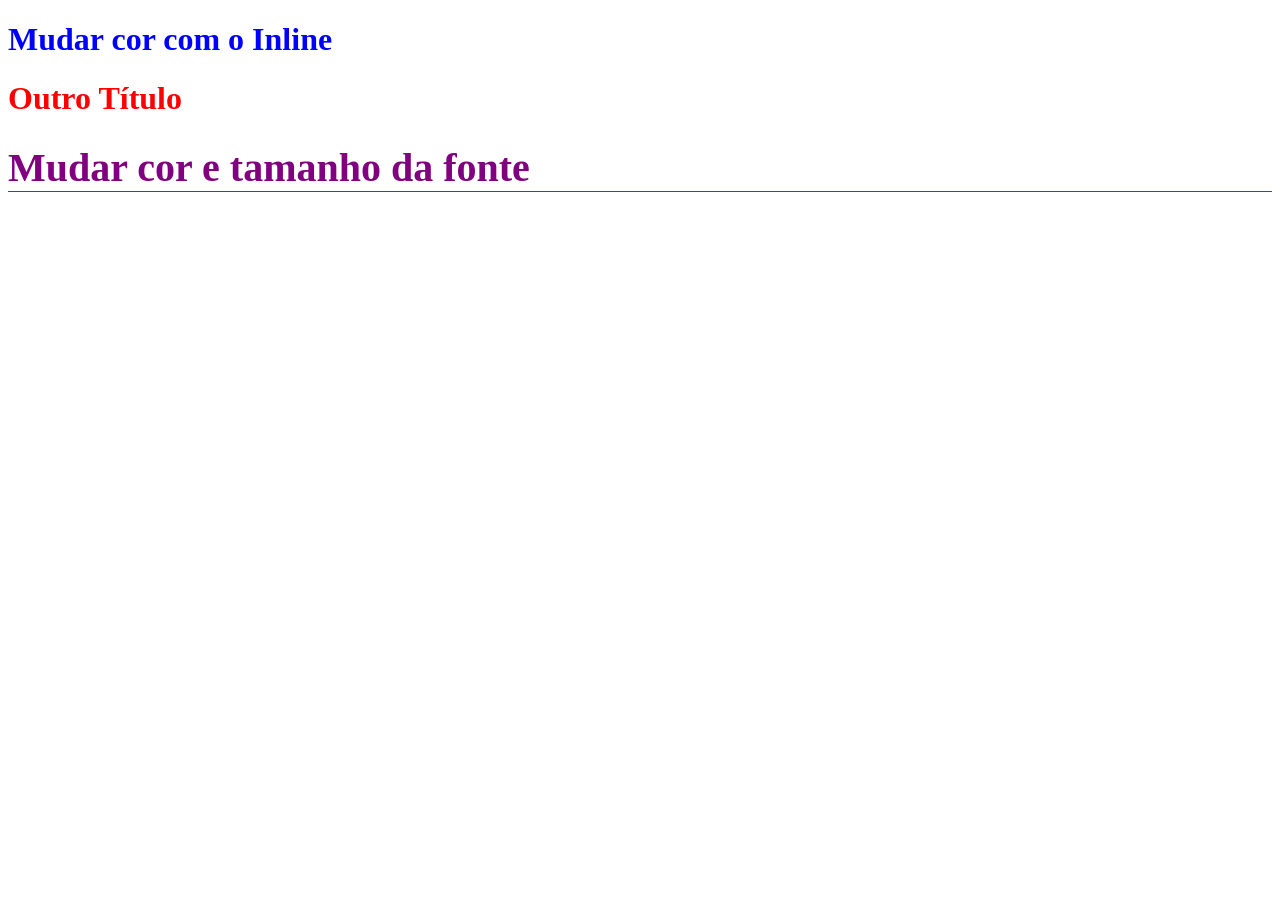
<file: ARQUIVOS/3_CSS/index.html>
<!DOCTYPE html>
<html lang="en">
<head>
    <meta charset="UTF-8">
    <meta name="viewport" content="width=device-width, initial-scale=1.0">
    <title>CSS</title>
</head>
<body>
    <!-- 1 - inline CSS -->
     <h1 style="color: blue;">Mudar cor com o Inline</h1>
     <h1 style="color: red;"> Outro Título</h1>

     <!-- 2 - Multiplas Regras  -->
     <h1 style="color:purple; font-size: 40px; border-bottom: 1px solid red;">
        Mudar cor e tamanho da fonte</h1>


</body>
</html>
</file>
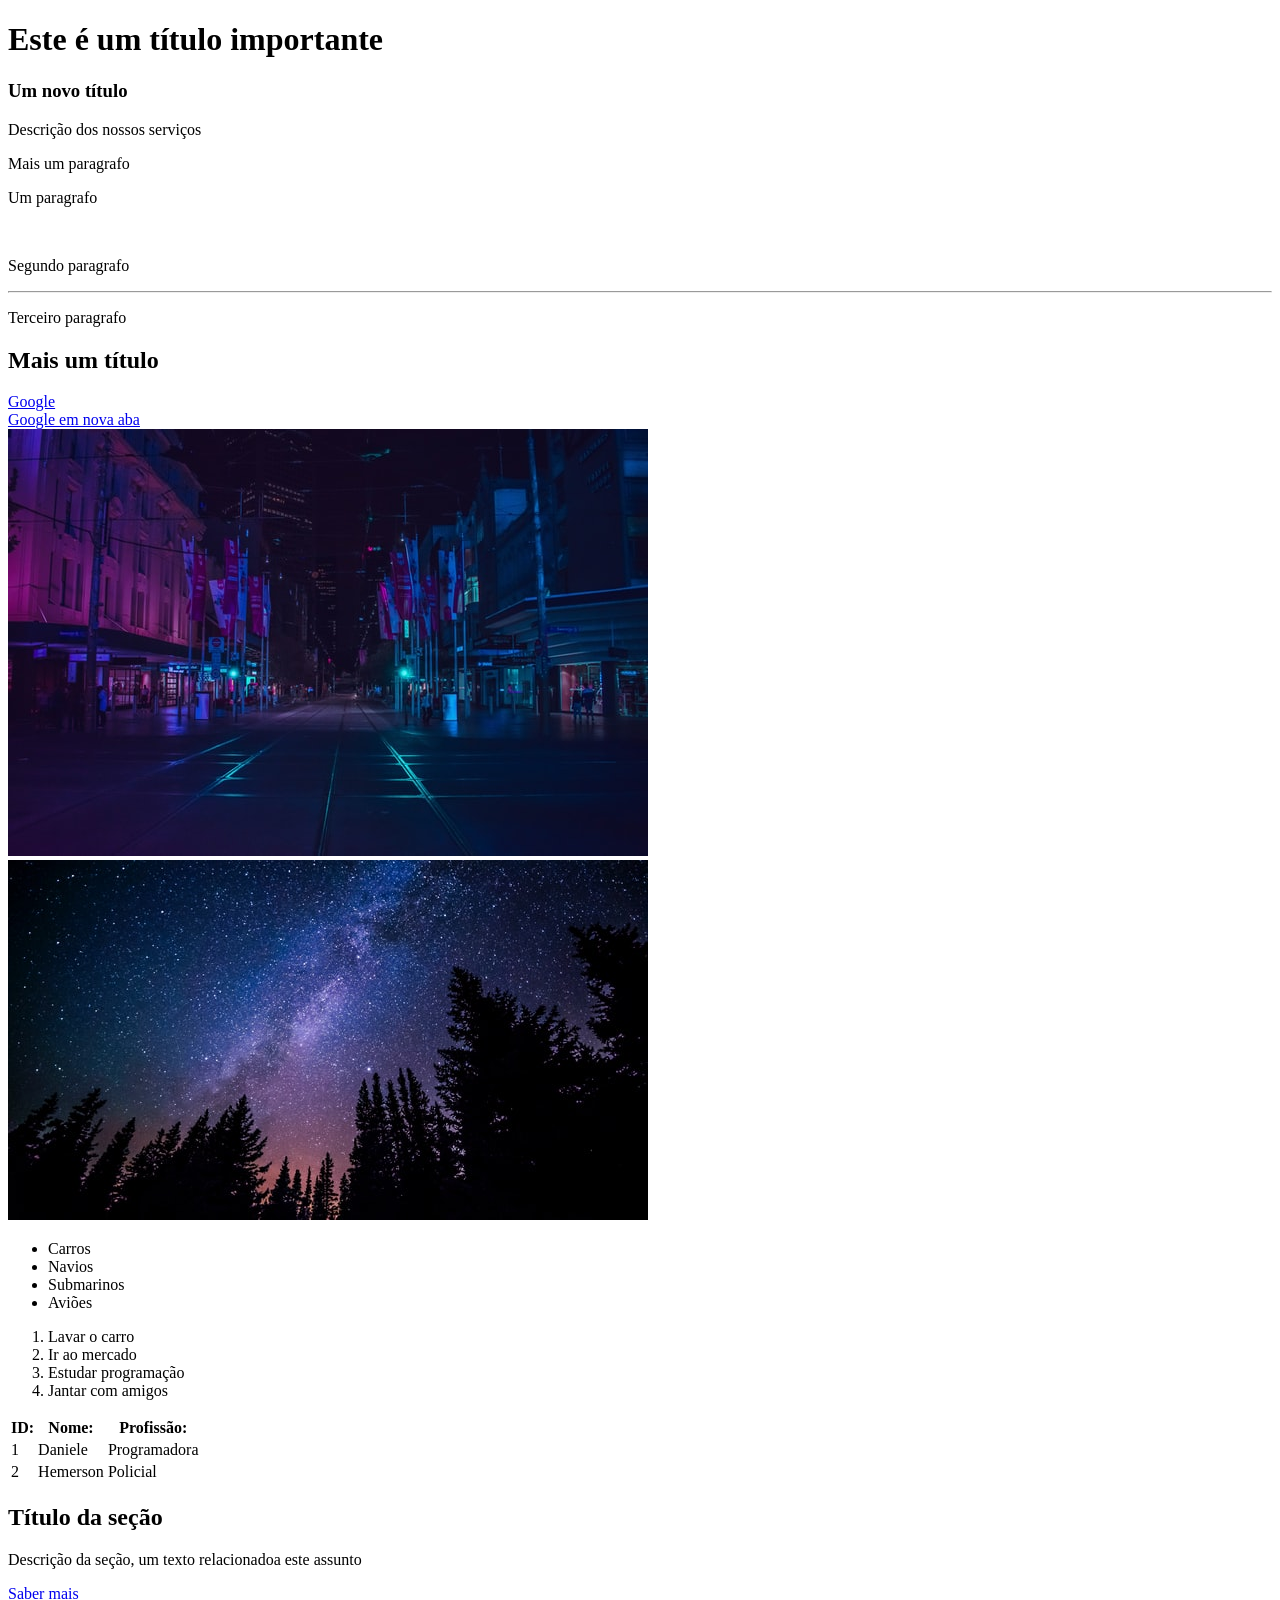
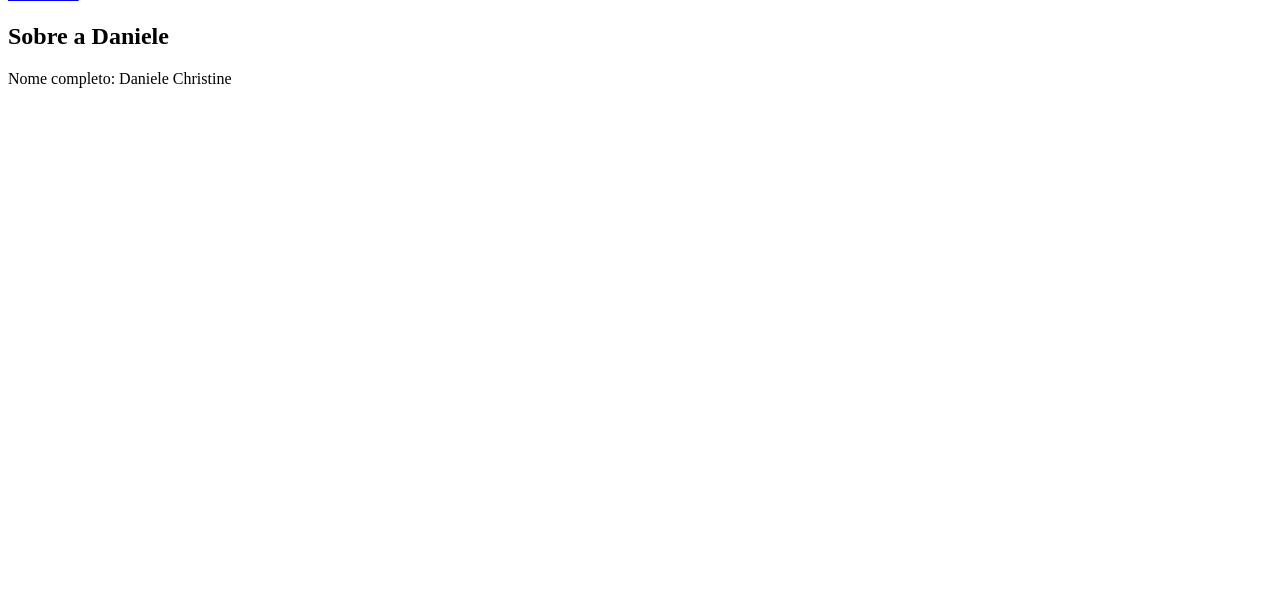
<file: CURSO DE FRONT END COMPLETO/ARQUIVOS/2_HTML/index.html>
<!DOCTYPE html>
<html>
    <head>
        <title> HTML Fundamentos</title>
      </head>
    <body style="padding-bottom: 500px">
      <!-- 1 - Títulos -->
      <h1>Este é um título importante</h1>
      <h3>Um novo título</h3>
      <!-- 2 - Paragrafos -->
      <p>Descrição dos nossos serviços</p>
      <p>Mais um paragrafo</p>

      <!-- 3 - Tags sem conteúdo  -->
      <p>Um paragrafo</p>
      <br/>
      <p>Segundo paragrafo</p> 
      <hr/>
      <p>Terceiro paragrafo</p>

      <!-- 4 - Comentários -->
      <!-- Este é um comentário -->
       <h2>Mais um título</h2>
      <!-- Ctrl ; cria um comentário  -->

      <!-- 5 - Atributos -->
      <a href="https://www.google.com">Google</a> 
      <br/>
      <!-- 6 - Abrir link em nova aba -->
      <a href="https://www.google.com" target="_blank">Google em nova aba</a>
      <br/>

      <!-- 7 - Imagens -->
       <img src="img/city.jpg" "/>

       <!-- 8 - atributo alt -->
        <img src="img/nature.jpg" alt="Noite na floresta" />

        <!-- 9 - listas nao ordenadas  -->
        <ul>
          <li>Carros</li>
          <li>Navios</li>
          <li>Submarinos</li>
          <li>Aviões</li>
        </ul>

        <!-- 10 - listas ordenadas -->
        <ol>
          <li>Lavar o carro</li>
          <li>Ir ao mercado</li>
          <li>Estudar programação</li>
          <li>Jantar com amigos</li>
        </ol>

        <!-- 11 - tabelas -->
        <table>
          <tr>
            <th>ID: </th>
            <th>Nome: </th>
            <th>Profissão: </th>
          </tr>
          <tr>
            <td>1</td>
            <td>Daniele </td>
            <td>Programadora</td>
          </tr>
          <tr>
            <td>2</td>
            <td>Hemerson </td>
            <td>Policial </td>
          </tr>
        </table>

        <!-- 12 - divisões -->
        <div>
            <h2>Título da seção </h2>
            <p>Descrição da seção, um texto relacionadoa este assunto</p>
            <a href="#">Saber mais</a>
        </div>
        <div>
            <h2>Sobre a Daniele </h2>
            <p>Nome completo: Daniele Christine </p>
        </div>

    </body>

</html>
</file>
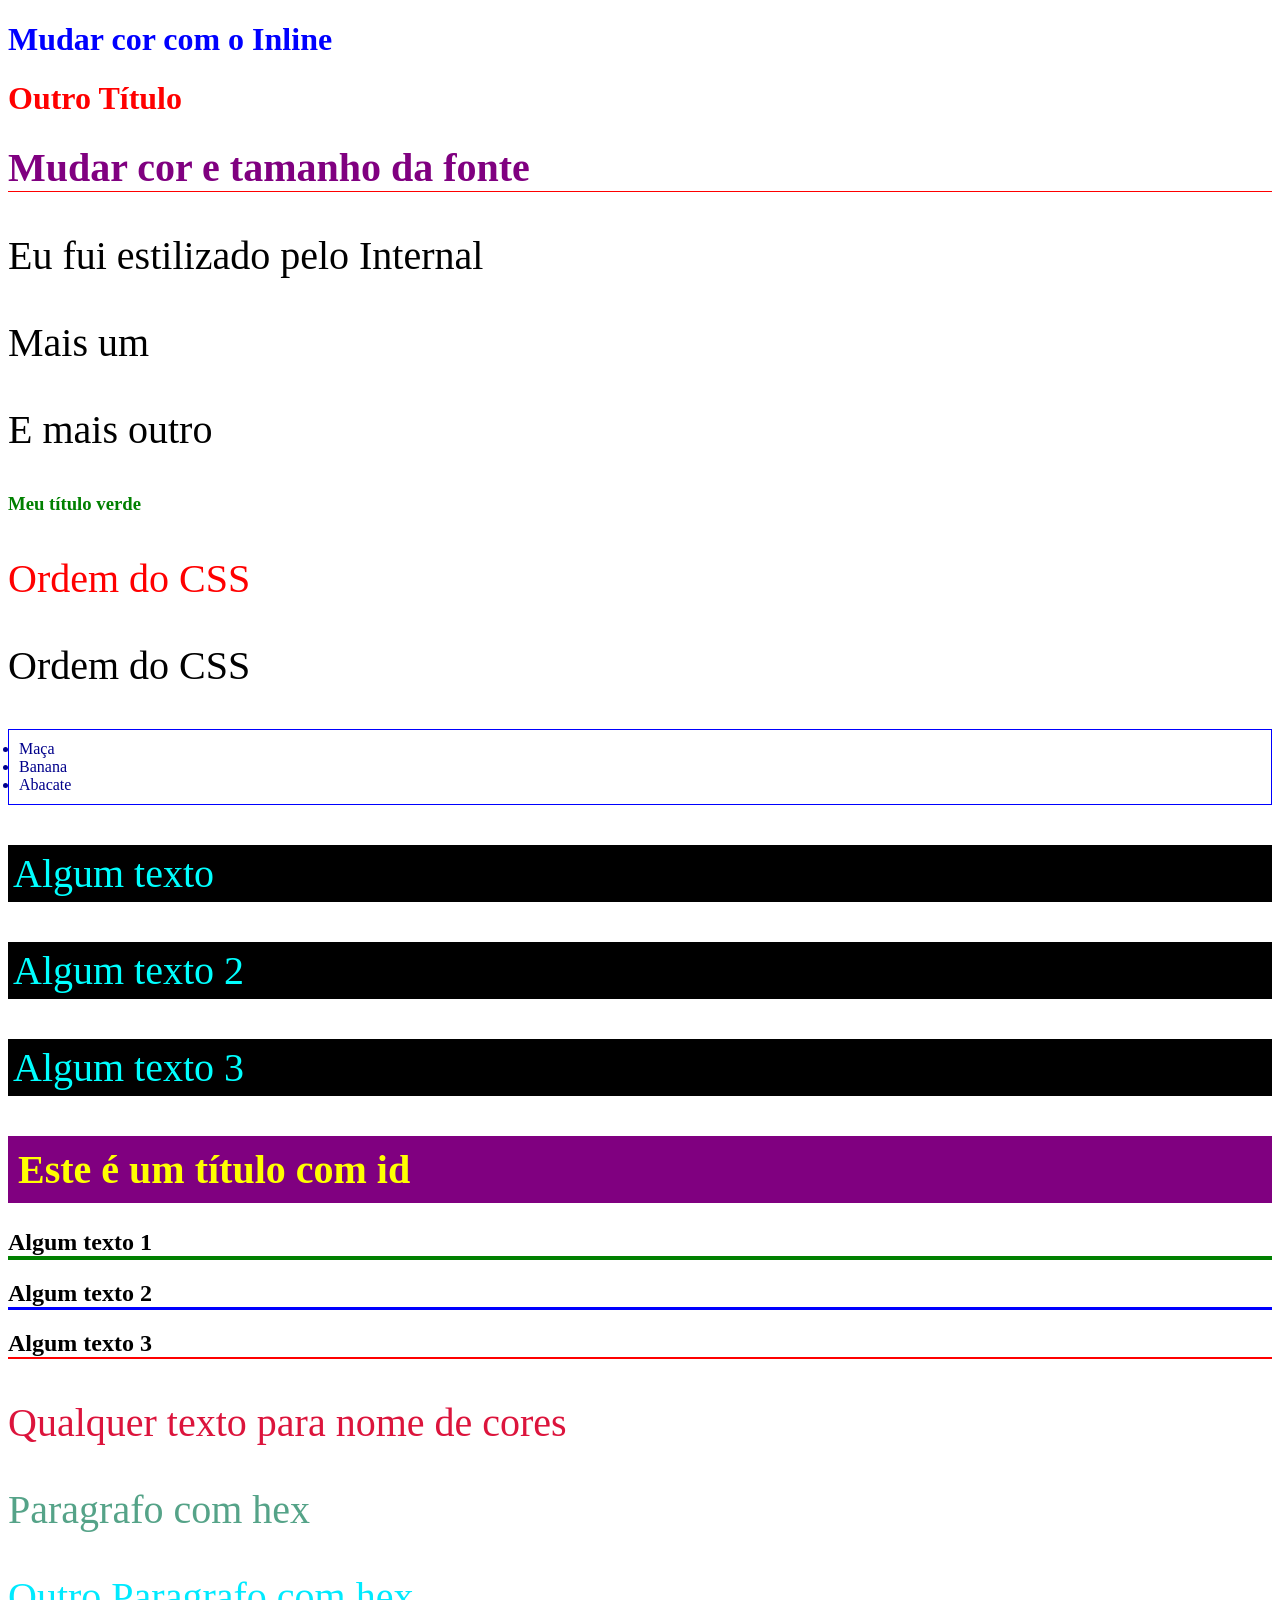
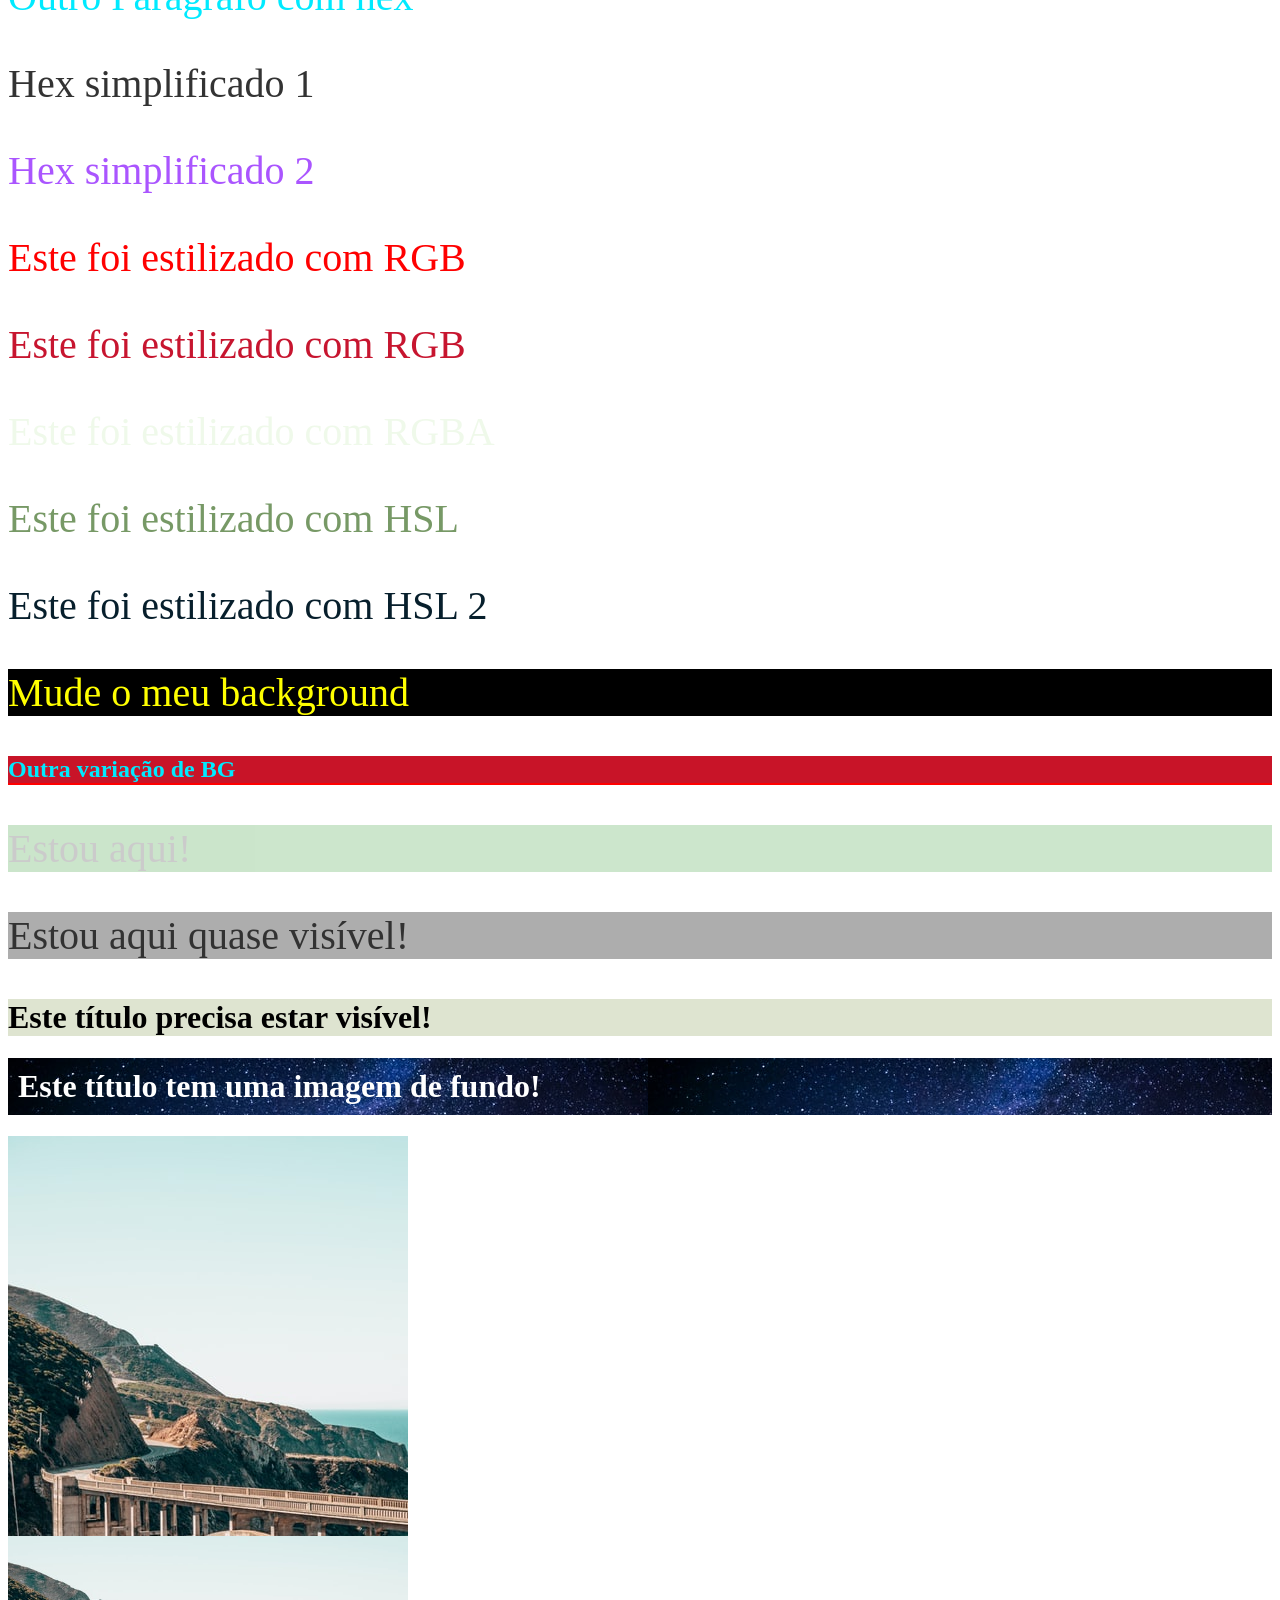
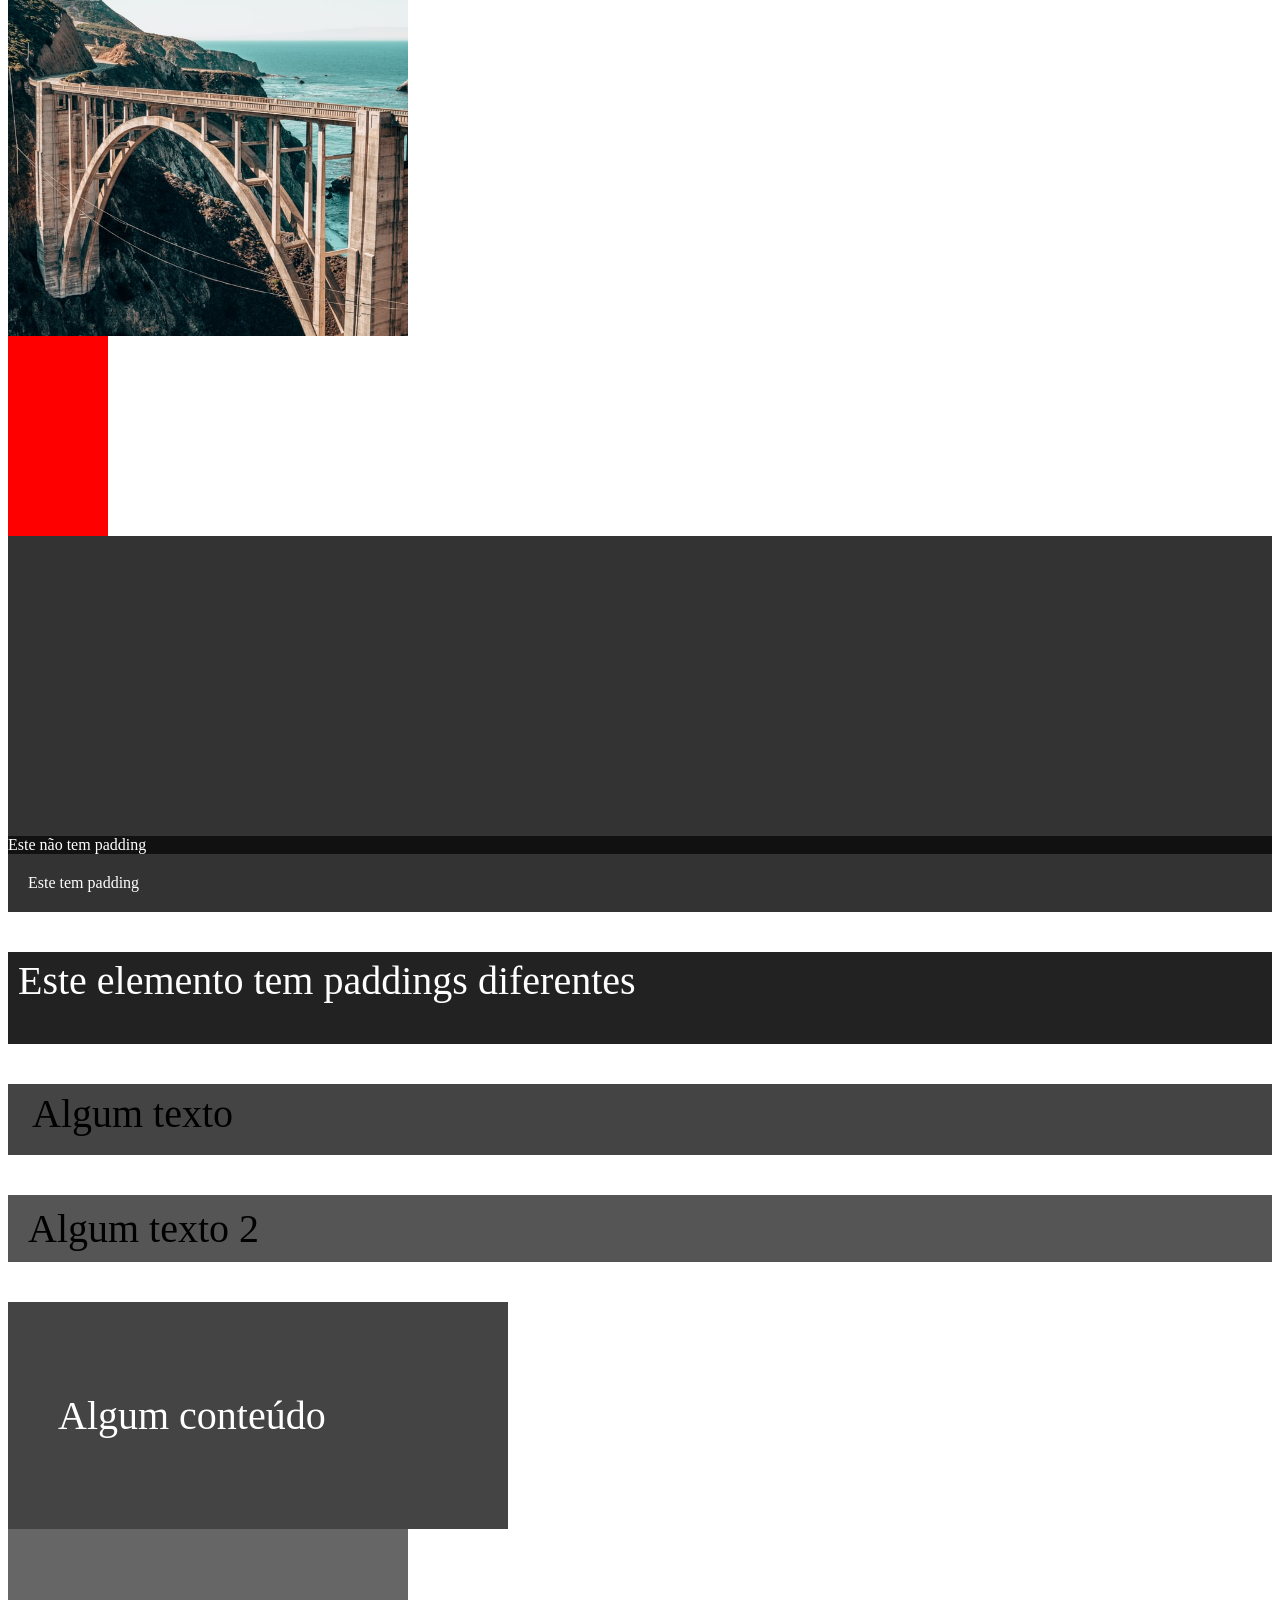
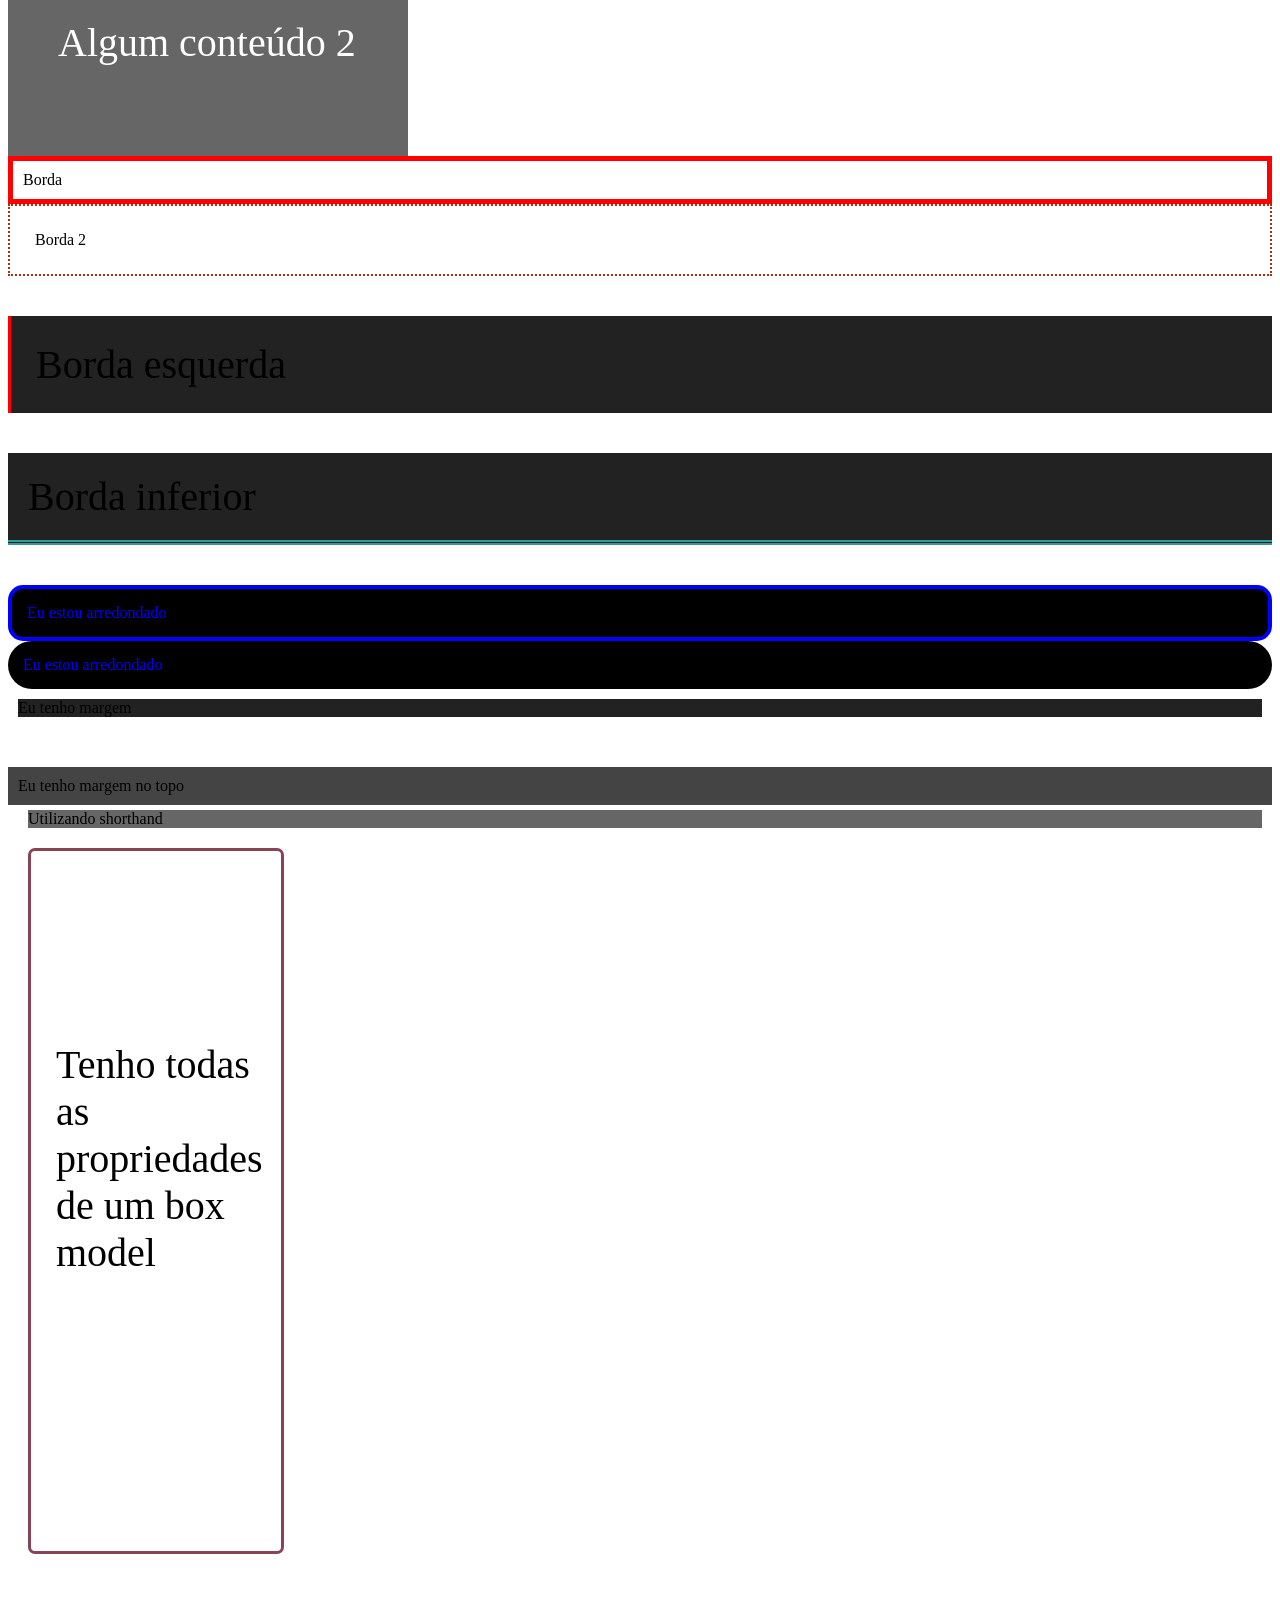
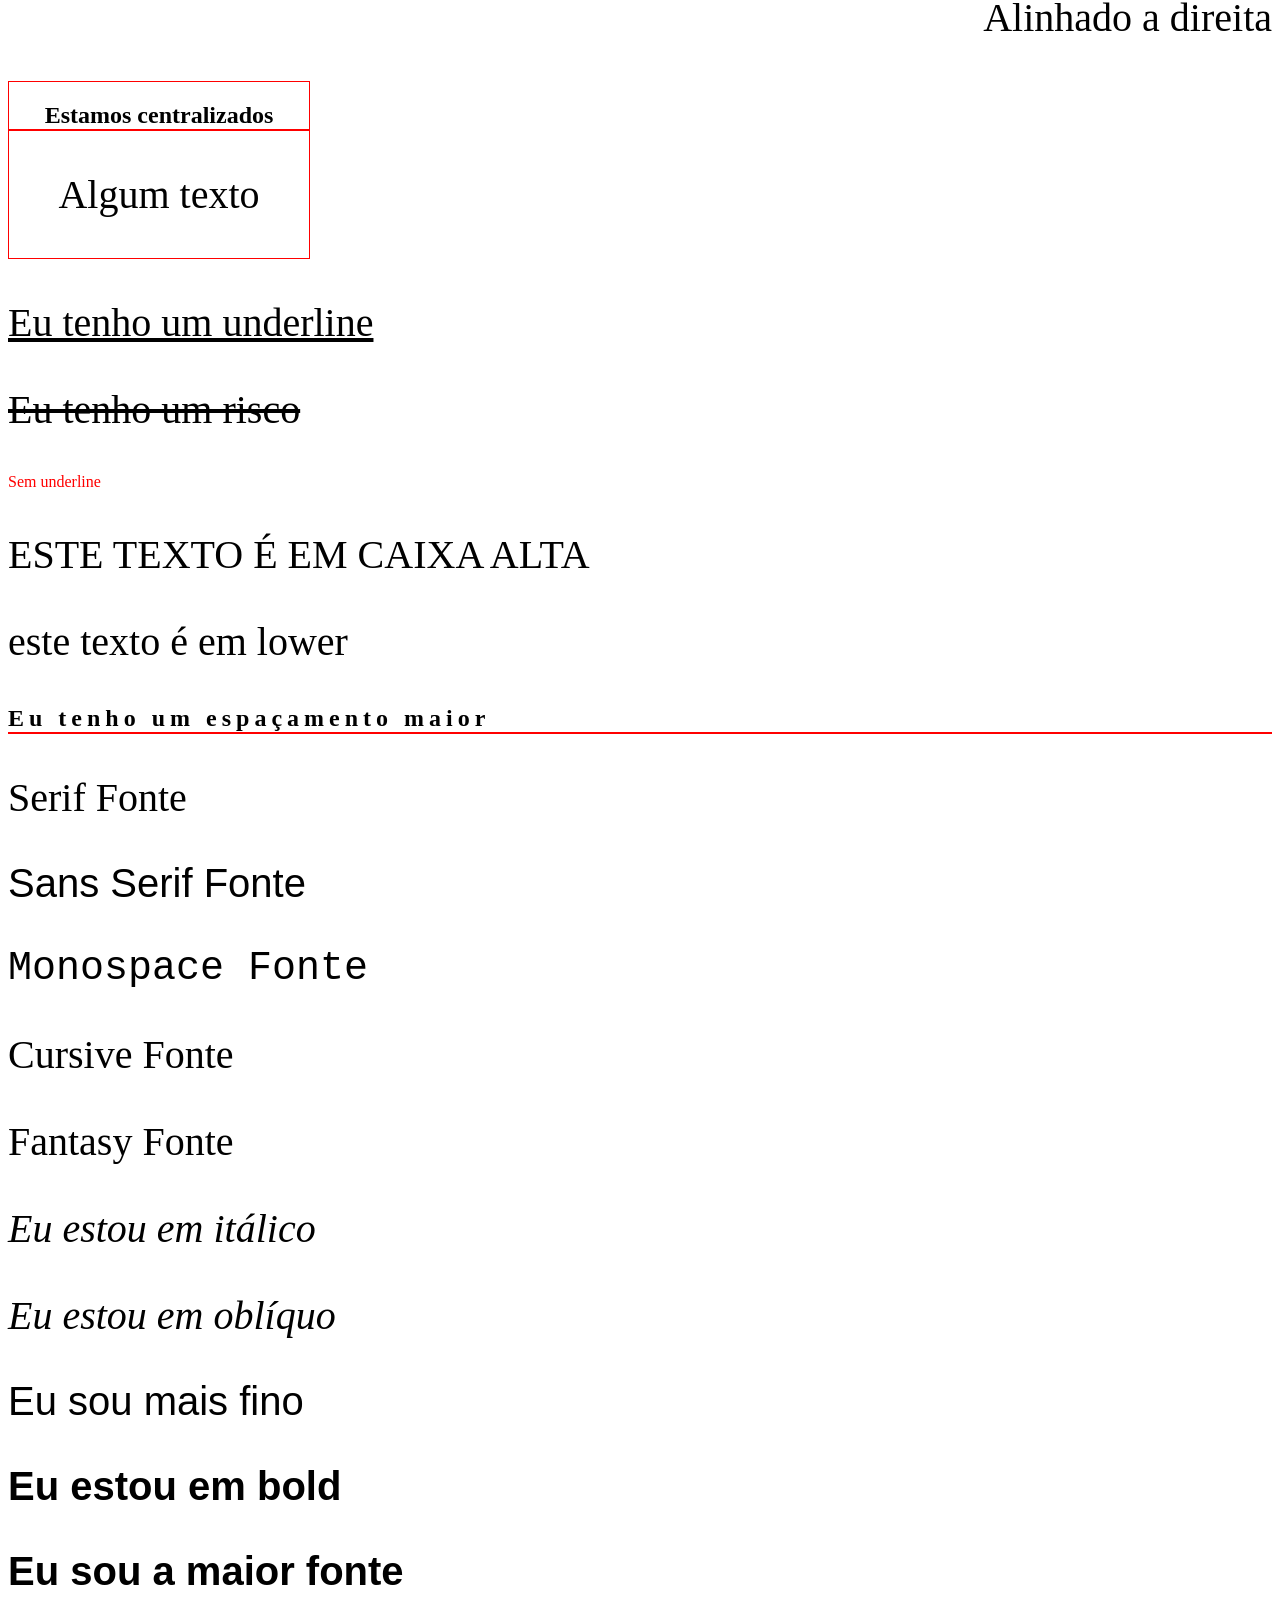
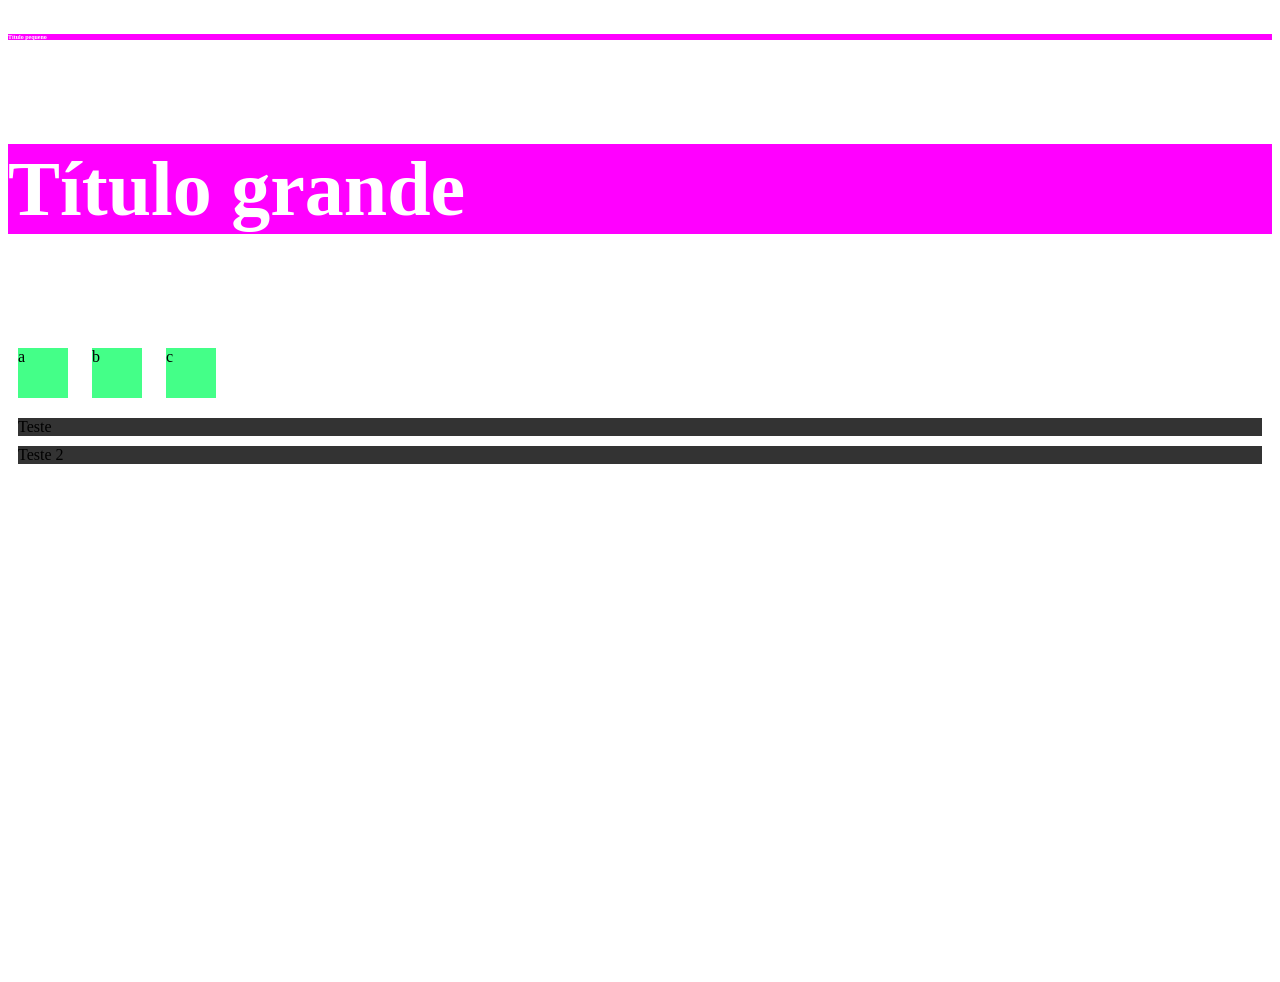
<file: CURSO DE FRONT END COMPLETO/ARQUIVOS/3_CSS/index.html>
<!DOCTYPE html>
<html lang="en">
<head>
    <meta charset="UTF-8">
    <meta name="viewport" content="width=device-width, initial-scale=1.0">
    <title>CSS</title>
   
    <!-- 3 - Internal CSS -->
    <style>
        p {
          /*  color: gold;  */
            font-size: 40px;         
        } 
    </style>

    <!-- 4 - External CSS -->
    <!-- Cascading Style Sheets -->
    <link rel="stylesheet" href="css/styles.css" />
    <link rel="stylesheet" href="css/lists.css" />

</head>
<body>
    <!-- 1 - inline CSS -->
     <h1 style="color: blue;">Mudar cor com o Inline</h1>
     <h1 style="color: red;"> Outro Título</h1>

     <!-- 2 - Multiplas Regras  --> 
     <h1 style="color:purple; font-size: 40px; border-bottom: 1px solid red;">
        Mudar cor e tamanho da fonte</h1>
    
    <!-- 3 - Internal CSS -->
    <p> Eu fui estilizado pelo Internal</p>
    <p> Mais um </p>
    <p> E mais outro </p>

    <!-- 4 - External CSS -->   
    <h3> Meu título verde </h3>

    <!-- 5 - Ordem do CSS -->
    <p style="color: red;">Ordem do CSS</p>
    <p>Ordem do CSS</p>

    <!-- 6 - Multiplos CSS -->
    <ul>
        <li>Maça</li>
        <li>Banana</li>
        <li>Abacate</li>
    </ul>

    <!-- 8 - Classes -->
    <p class="paragraph">Algum texto</p>
    <p class="paragraph">Algum texto 2</p>
    <p class="paragraph">Algum texto 3</p>

    <!-- 9 - IDs -->
    <h1 id="exclusive-title">Este é um título com id</h1>

    <!-- 10 - multiplas regras, ordem do css -->
    <h2 id="algum-titulo" class="titulo">Algum texto 1</h2>
    <h2 class="titulo">Algum texto 2</h2>
    <h2>Algum texto 3</h2>

    <!-- 11 - Nome de cor -->
    <p class="color-name"> Qualquer texto para nome de cores </p>

    <!-- 12 - hex -->
    <p class="hex">Paragrafo com hex</p>
    <p class="hex-2">Outro Paragrafo com hex</p>

    <!-- 13 - Mais  sobre hex  -->
     <p class="simple-hex">Hex simplificado 1</p>
     <p class="simple-hex-2">Hex simplificado 2</p>

     <!-- 14 - RGB  -->
    <p class="rgb">Este foi estilizado com RGB</p>
    <p class="mixed-rgb">Este foi estilizado com RGB</p>

    <!-- 15 - RGBA  -->
    <p class="rgba">Este foi estilizado com RGBA</p>

    <!-- 16 - HSL  -->
    <p class="hsl">Este foi estilizado com HSL</p>
    <p class="hsl-2">Este foi estilizado com HSL 2</p>

    <!-- 17 - Background Color -->
    <p class="bg">Mude o meu background</p>
    <h2 class="bg-2">Outra variação de BG</h2>

    <!-- 18 - opacidade no bg -->
    <div class="bg-opacity">
       <p>Estou aqui!</p>
    </div>
    <div class="bg-opacity-2">
       <p>Estou aqui quase visível!</p>
    </div>

    <!-- 19 - RGBA com opacidade -->
    <div class="rgba-opacity">
        <h1>Este título precisa estar visível!</h1>
    </div>

    <!-- 20 - BG image -->
    <h1 class="bg-image">Este título tem uma imagem de fundo!</h1>
    
    <!-- 21 - centralizar img de bg -->
     <div class="not-centered-bg "> </div>
    <div class="centered-bg"> </div>

    <!-- 22 - Largura e Altura  -->
    <div class="height-width"></div>
    <div class="height-width-2"></div>

    <!-- 23 - Padding  -->
    <div class="without-padding">Este não tem padding</div>
    <div class="padding">Este tem padding</div>

    <!-- 24 - padding indivual  -->
    <p class="padding-individual">Este elemento tem paddings diferentes</p>

    <!-- 25 - Shorthand Padding -->
    <p class="padding-shorthand">Algum texto</p>
    <p class="padding-shorthand-2">Algum texto 2 </p>

    <!-- 26 - Padding com width -->
    <div class="without-border-box">
        <p>Algum conteúdo</p>
    </div> 
    <div class="border-box">
        <p>Algum conteúdo 2</p>
    </div>  

    <!-- 27 - Border  -->
    <div class="border">Borda</div>
    <div class="border-2">Borda 2</div>

    <!-- 28 - Borda individual -->
    <p class="border-left">Borda esquerda</p>
    <p class="border-bottom">Borda inferior</p>

    <!-- 29 - Borda arredondada -->
    <div class="rounded-p">Eu estou arredondado</div>
    <div class="rounded-p-2">Eu estou arredondado</div>

    <!-- 30 - Margem -->
    <div class="margin">Eu tenho margem</div>
    <div class="margin-top">Eu tenho margem no topo</div>
    <div class="margin-shorthand">Utilizando shorthand</div>

    <!-- 31 - Box Model -->
    <div class="box-model">
        <p>Tenho todas as propriedades de um box model</p>
    </div>

    <!-- 33 - text alignment -->
    <p class="text-aligned">Alinhado a direita</p>
    <div class="container-center">
        <h2>Estamos centralizados</h2>
        <p>Algum texto</p>   
    </div>

    <!-- 34 - text decoration -->
    <p class="underline">Eu tenho um underline</p>
    <p class="line-through">Eu tenho um risco</p>
    <a href="#" class="remove-underline">Sem underline</a>    

    <!-- 35 - text transform -->
    <p class="upper">Este texto é em caixa alta</p>
    <p class="lower">ESTE TEXTO É EM LOWER</p>

    <!-- 36 - Letter Spacing -->
    <h2 class="spacing">Eu tenho um espaçamento maior</h2>

    <!-- 37 - Fontes -->
    <p class="serif">Serif Fonte</p>
    <p class="sans-serif">Sans Serif Fonte</p>
    <p class="monospace">Monospace Fonte</p>
    <p class="cursive">Cursive Fonte</p>
    <p class="fantasy">Fantasy Fonte</p>

    <!-- 38 - Font Style -->
    <p class="italic">Eu estou em itálico</p>
    <p class="oblique">Eu estou em oblíquo</p>

    <!-- 39 - Font Weight -->
    <p class="thin">Eu sou mais fino</p>
    <p class="bold">Eu estou em bold</p>
    <p class="bolder">Eu sou a maior fonte</p>

    <!-- 40 - Font Size -->
    <h4 class="small">Título pequeno</h4>
    <h4 class="big">Título grande</h4>  
       
    <!-- 41 - Display -->
    <div class="inline-box">a</div>
    <div class="inline-box">b</div>
    <div class="inline-box">c</div>
    <span class="block">Teste</span>
    <span class="block">Teste 2</span>

    <!-- 42 - escondendo elementos -->
    <p class="invisible">Me encontre se puder</p>

</body>
</html>
</file>
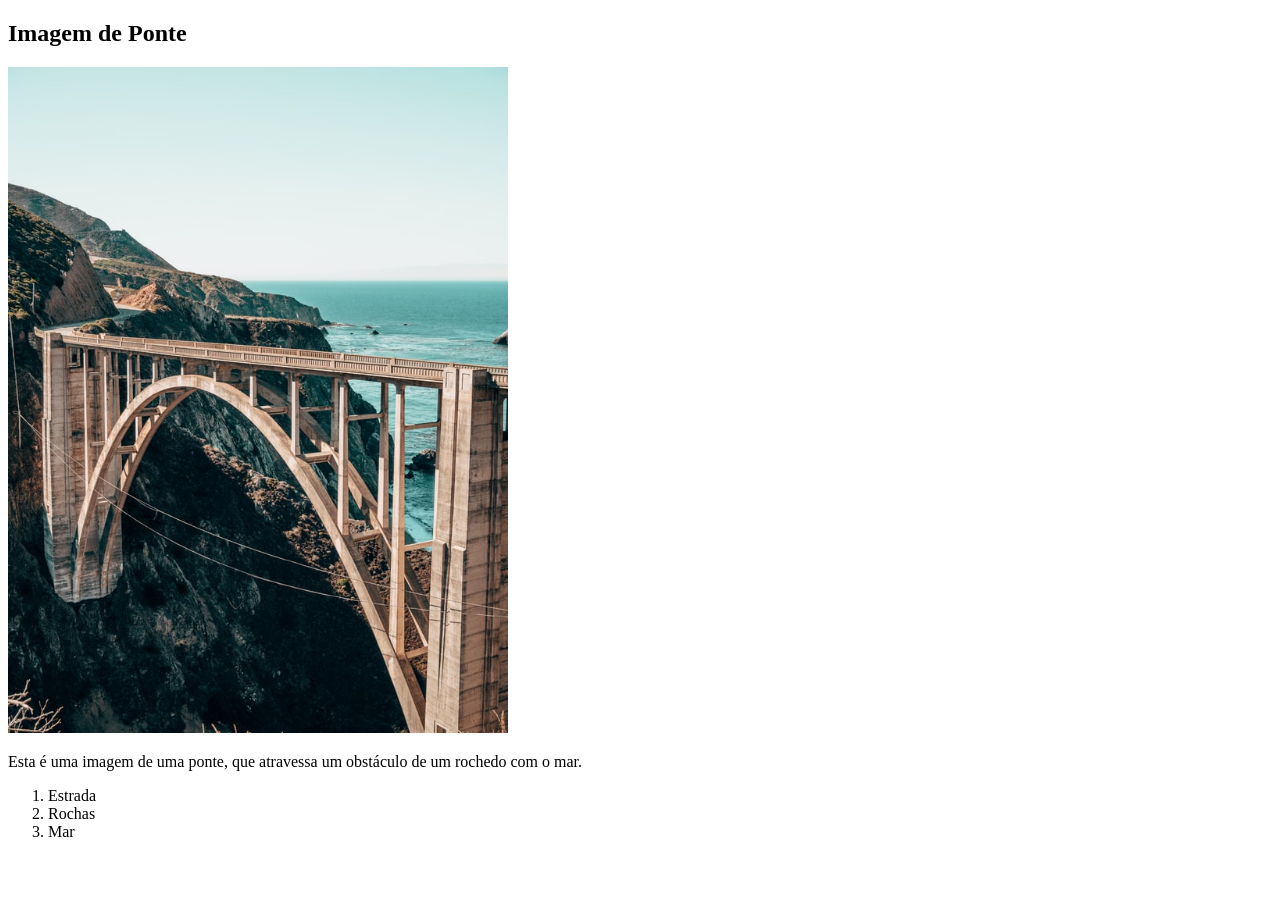
<file: CURSO DE FRONT END COMPLETO/ARQUIVOS/2_HTML/site_daniele.html>
<!DOCTYPE html>
<html lang="en">
<head>
    <meta charset="UTF-8">
    <meta name="viewport" content="width=device-width, initial-scale=1.0">
    <title>Tarefa 1</title>
</head>
<body>
    <h2>Imagem de Ponte</h2>
    <img src="img/bridge.jpg" alt="Ponte" width="500px"/>
    <p>Esta é uma imagem de uma ponte, que atravessa um obstáculo de um rochedo com o mar.</p>
    <ol>
        <li>Estrada</li>
        <li>Rochas</li>
        <li>Mar</li>
    </ol>
</body>
</html>
</file>
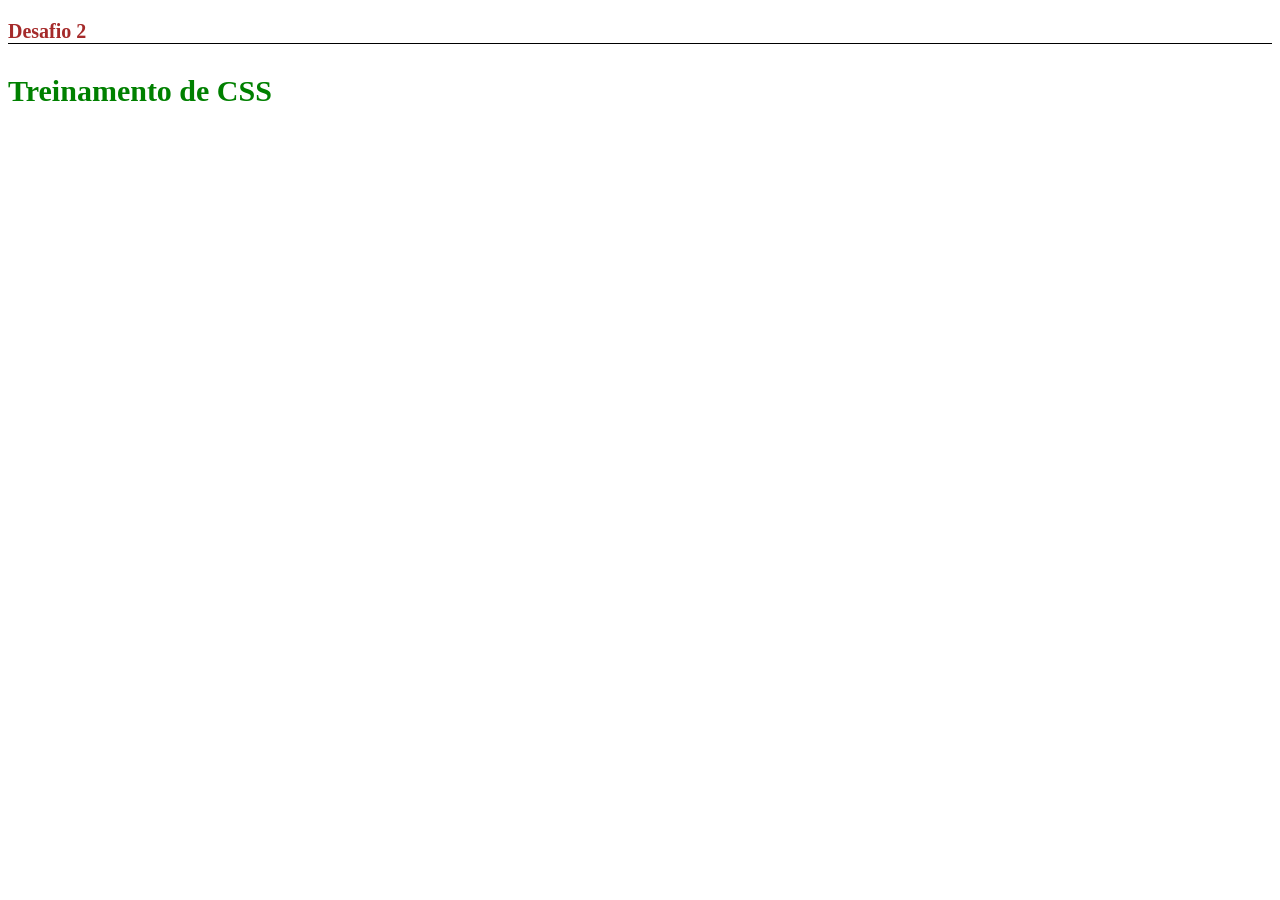
<file: CURSO DE FRONT END COMPLETO/ARQUIVOS/3_CSS/desafio2.html>
<!DOCTYPE html>
<html lang="en">
<head>
    <meta charset="UTF-8">
    <meta name="viewport" content="width=device-width, initial-scale=1.0">
    <title>Desafio 2</title>
    <link rel="stylesheet" href="css/titles.css" />
</head>
</head>
<body>

    <h3> Desafio 2 </h3>
    <h3 style="color: green; font-size: 30px; border-bottom: 0px;"> Treinamento de CSS</h3>
</body>
</html>
</file>
<file: CURSO DE FRONT END COMPLETO/ARQUIVOS/3_CSS/css/styles.css>
/* 4 - External CSS */
body {
   padding-bottom: 500px;
}

h3 {
    color: green;
}
/*
p {
    color: blueviolet;
} */

/* Algum comentário */
/* mais um comentário */
/* Terceiro comentário */

/* classes */
.paragraph {
    background-color: #000;
    color: aqua;
    padding: 5px; 
}

/* IDs */
#exclusive-title {
    background-color: purple;
    color: yellow;
    padding: 10px;
    font-size: 40px;
}

/* ordem das regras */
h2 {
    border-bottom: 2px solid red;
}

.titulo {
    border-bottom: 3px solid blue;
}

#algum-titulo {
    border-bottom: 4px solid green;
}
/* nome de cores */
.color-name {
    color: crimson;
}

/* hex */
.hex {
    color: #55a388 ;
}
.hex-2 {
    color: #00eaff;
}

/* Aprofundando em hex */
.simple-hex {
    color: #333;
}
.simple-hex-2 {
    color: #a5f;
}

/* RGB */
.rgb {
    color: rgb(255, 0, 0);
}
.mixed-rgb {
    color: rgb(199, 21, 47);
}

/* RGBA */
.rgba {
    color: rgba(100, 199, 45, 0.1);
}

/* HSL */
.hsl {
    color: hsl(100, 20%, 50%);
}
.hsl-2 {
    color: hsl(201, 74%, 10%);
}

/* Background */
.bg {
    background-color: #000;
    color: yellow;
}
.bg-2 {
    background-color: rgb(200, 20, 40);
    color: #00eaff;
}

/* Background Opacity */
.bg-opacity {
    background-color: green;
    opacity: 0.2;
}
.bg-opacity-2 {
    background-color:  #999;
    color: #000;
    opacity: 0.8;
}

/* RGBA com Opacidade */
.rgba-opacity {
    background-color: rgba(90, 120, 20, 0.2);
    color: #000;
}

/* Background Image */
.bg-image {
background-image: url("../img/nature.jpg");
    padding: 10px;
    color: #fff;
}

/* centralizando bg image */
.not-centered-bg,
.centered-bg {
   height: 400px;
   width: 400px;
   background-image: url("../img/bridge.jpg");
}   
.centered-bg {
    background-position: center;
    background-size: cover;
}

/* Largura e Altura */
.height-width {
    height: 200px;
    width: 100px;
    background-color: red;
}
.height-width-2 {
   height: 300px;
   background-color: #333;
}

/* Padding */
.without-padding,
.padding {
    background-color: #111;
    color: #fff;
}
.padding {
    background-color: #333;
    padding: 20px;
}

/* padding individual */
.padding-individual {
    background-color: #222;
    color: #fff;
    padding-top: 5px;
    padding-right: 20px;
    padding-bottom: 40px;
    padding-left: 10px;
}

/* shorthand padding */
.padding-shorthand {
    background-color: #444;
    padding: 6px 12px 18px 24px; /* top bottom left right */
}
.padding-shorthand-2 {
    background-color: #555;
    padding: 10px 20px; /* top right | bottom left */
}

/* Padding com Width */
.without-border-box {
    background-color: #444;
    color: #fff;
    width: 400px;
    padding: 50px;
   
}
.border-box {
    background-color: #666;
    color: #fff;
    width: 400px;
    padding: 50px;
    box-sizing: border-box;
}

/* Border */
.border {
    border: 5px solid red;
    padding: 10px;
}
.border-2 {
    border: 2px dotted #931;
    padding: 25px;
}

/* Borda individual */
.border-left {
    border-left: 3px solid red;
    background-color: #222;
    padding: 25px;
}
.border-bottom {
    border-bottom: 5px double #399;
    background-color: #222;
    padding: 20px;
}

/* Borda arredondada */
.rounded-p {
    border: 4px solid blue;
    border-radius: 15px; 
    background-color: #000;
    color:blue;
    padding: 15px;
}
.rounded-p-2 {
    border-radius: 25px; 
    background-color: #000;
    color:blue;
    padding: 15px;
}

/* Margem */
.margin {
    margin: 10px;
    background-color: #222;
}
.margin-top {
    margin-top: 50px;
    background-color: #444;
    padding: 10px;
}
.margin-shorthand {
    background-color: #666;
    margin: 5px 10px 15px 20px; /* top right bottom left */
}

/* Box Model */
.box-model {
    margin: 20px;
    padding: 150px 25px;    
    border: 3px solid #845;
    border-radius: 7px;
    width: 200px;
    height: 400px;
}

/* Text Alignment */
.text-aligned {
    text-align: right;
}
.container-center {
    text-align: center;
    width: 300px;
    border: 1px solid red;
}

/* Text Decoration */
.underline {
    text-decoration: underline;
}
.line-through {
    text-decoration: line-through;
}
.remove-underline {
    text-decoration: none;
    color: red;
}

/* Text Transform */
.upper {
    text-transform: uppercase;
}
.lower {
    text-transform: lowercase;
}

/* Letter Spacing */
.spacing {
    letter-spacing: 5px;
}

/* Fontes */
.serif {
    font-family: Georgia, serif;
}
.sans-serif {
    font-family: helvetica, Arial, sans-serif;
}
.monospace {
    font-family: Courier New, monospace;
}
.cursive {
    font-family: cursive;
}
.fantasy {
    font-family: fantasy;
}

/* Font Style */
.italic {
    font-style: italic;
}
.oblique {
    font-style: oblique;
}

/* Font Weight */
.thin, .bold, .bolder {
    font-family: Helvetica, Arial, sans-serif;
}
.thin {
    font-weight: 100;
}
.bold {
    font-weight: 600;
}
.bolder {
    font-weight: 900;
}

/* Font Size */
.small {
    font-size: 6px;
    background-color: magenta;
    color: #fff;
}
.big {
    font-size: 78px;
    background-color: magenta;
    color: #fff;
}

/* Display */
.inline-box {
    display: inline-block;
    width: 50px;
    height: 50px;
    background-color: #4f8;
    margin: 10px;
}
.block {
    display: block;
    background-color: #333;
    margin: 10px;
}
.invisible {
    display: none;
}
</file>
<file: CURSO DE FRONT END COMPLETO/ARQUIVOS/3_CSS/css/lists.css>
ul {
    border: 1px solid blue;
    padding: 10px;
}

li {
    color:darkblue;
}
</file>
<file: CURSO DE FRONT END COMPLETO/ARQUIVOS/3_CSS/css/titles.css>
h3 {
    color: brown;
    font-size: 20px;
    border-bottom: 1px solid black;
}
</file>
